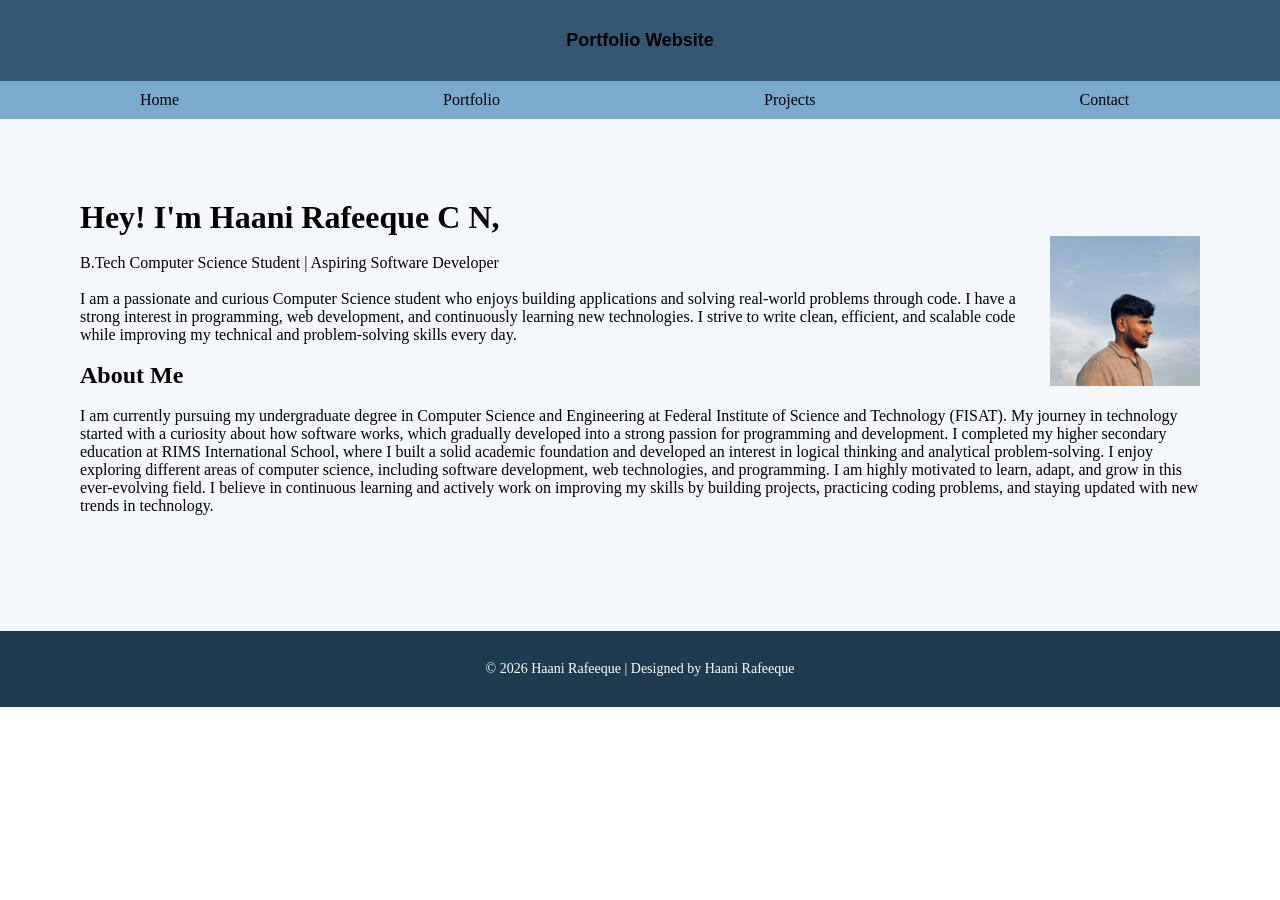
<file: index.html>
<!DOCTYPE html>
    <html lang="en">
    <head>
        <meta charset="UTF-8">
        <meta name="viewport" content="width=device-width, initial-scale=1.0">
        <title>Document</title>
        <link rel="stylesheet" href="styles.css">
    </head>
    <body>
        <div id="head">
            <header><b>Portfolio Website</b></header>
        </div>
        <div id="n">
            <nav>
                <a href="index.html" class="a">Home</a>
                <a href="portfolio.html" class="a"> Portfolio</a>
                <a href="projects.html" class="a">Projects</a>  
                <a href="\miniproj\contact.html" class="a">Contact</a>
            </nav>   
        </div>
        <div id="b">
            <h1>Hey! I'm Haani Rafeeque C N,</h3>
            <img src="1.jpg" alt="" id="I"> <br>
            <p>B.Tech Computer Science Student | Aspiring Software Developer <br><br>

    I am a passionate and curious Computer Science student who enjoys building applications and solving real-world problems through code. I have a strong interest in programming, web development, and  continuously learning new technologies.

    I strive to write clean, efficient, and scalable code while improving my technical and problem-solving skills every day. </p><br>
            
            <p></p>
            <h2>About Me</h2> <br>
            <p>I am currently pursuing my undergraduate degree in Computer Science and Engineering at Federal Institute of Science and Technology (FISAT). My journey in technology started with a curiosity about how software works, which gradually developed into a strong passion for programming and development.

    I completed my higher secondary education at RIMS International School, where I built a solid academic foundation and developed an interest in logical thinking and analytical problem-solving.

    I enjoy exploring different areas of computer science, including software development, web technologies, and programming. I am highly motivated to learn, adapt, and grow in this ever-evolving field.

    I believe in continuous learning and actively work on improving my skills by building projects, practicing coding problems, and staying updated with new trends in technology.</p> <br><br>
       
            
    </div>
        <div id="f"><footer>
            <footer>
    <p>© 2026 Haani Rafeeque | Designed by Haani Rafeeque</p>
</footer>
        </footer></div>
    </body>
    </html>
</file>
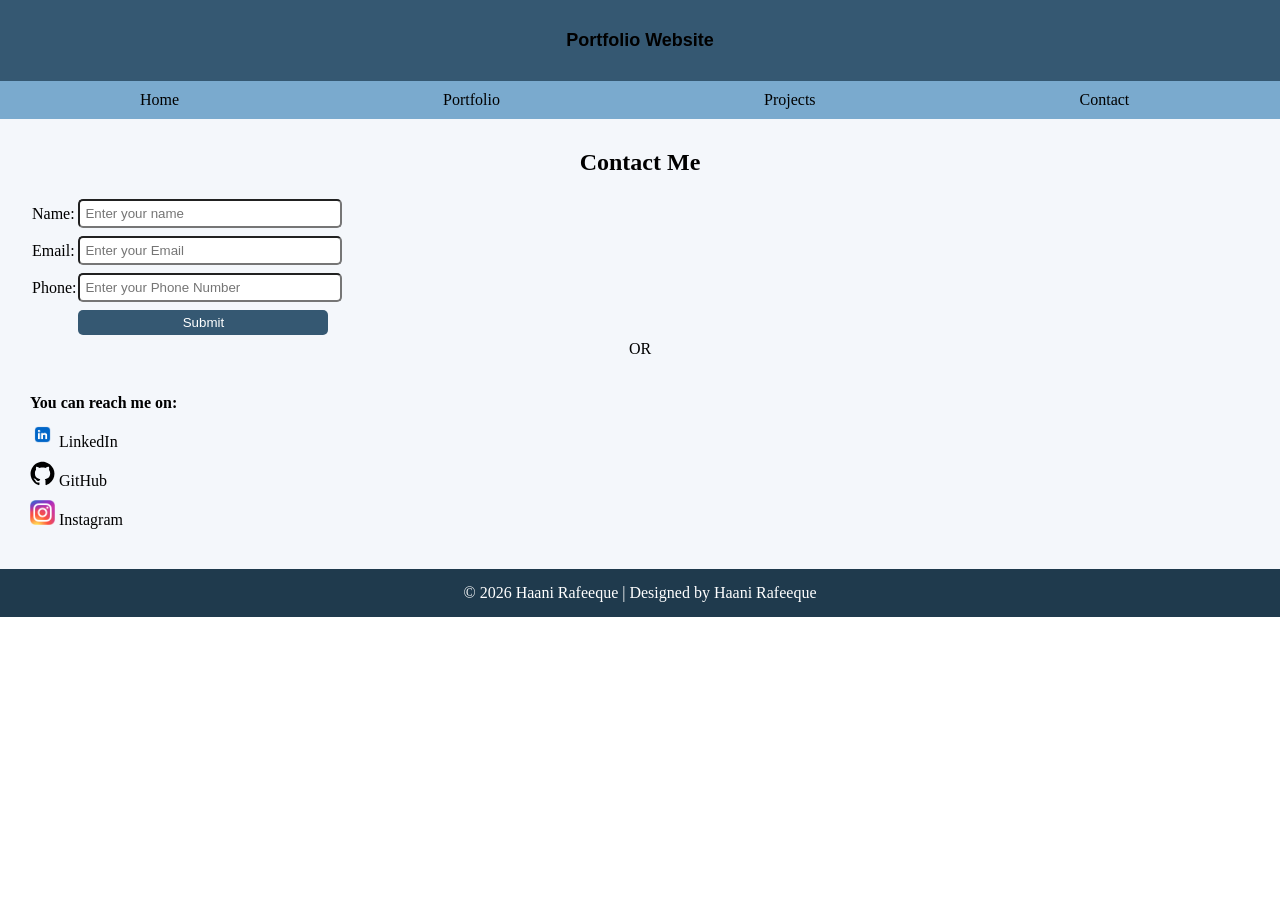
<file: contact.html>
<!DOCTYPE html>
    <html lang="en">
    <head>
        <meta charset="UTF-8">
        <meta name="viewport" content="width=device-width, initial-scale=1.0">
        <title>Document</title>
        <link rel="stylesheet" href="contact.css">
    </head>
    <body>
        <div id="head">
            <header><b>Portfolio Website</b></header>
        </div>
        <div id="n">
            <nav>
                <a href="index.html" class="a">Home</a>
                <a href="portfolio.html" class="a"> Portfolio</a>
                <a href="projects.html" class="a">Projects</a>  
                <a href="contact.html" class="a">Contact</a>
            </nav>  
        </div>
    
   <div class="b">

    <div class="container">

    <center><h2>Contact Me</h2> <br></center>

   <form onsubmit="return validateForm()">
    <table align="center" cellpadding="10">

        <tr>
            <td>Name:</td>
            <td><input type="text" id="name" placeholder="Enter your name"></td>
        </tr>

        <tr>
            <td>Email:</td>
            <td><input type="text" id="email" placeholder="Enter your Email"></td>
        </tr>

        <tr>
            <td>Phone:</td>
            <td><input type="text" id="phone" placeholder="Enter your Phone Number"></td>
        </tr>

        <tr>
            <td></td>
            <td><input type="submit" value="Submit"></td>
        </tr>

    </table>
</form>

    <center><p>OR</p> <br></center> <br>

    <p><b>You can reach me on:</b></p>

    <div class="socials">
        <a href="https://www.linkedin.com/in/haanirafeeque" target="_blank">
            <img src="2.webp"> LinkedIn
        </a>

        <a href="https://github.com/haanirafeeque" target="_blank">
            <img src="GitHub_Invertocat_Logo.svg"> GitHub
        </a>

        <a href="https://instagram.com" target="_blank">
            <img src="Instagram_logo_2016.svg.webp"> Instagram
        </a>
    </div>
</div>
        <div id="f"><footer>
            <footer>
    <p>© 2026 Haani Rafeeque | Designed by Haani Rafeeque</p>
</footer>
        </footer></div>
        <script src="main.js"></script>
    </body>
    </html>
</file>
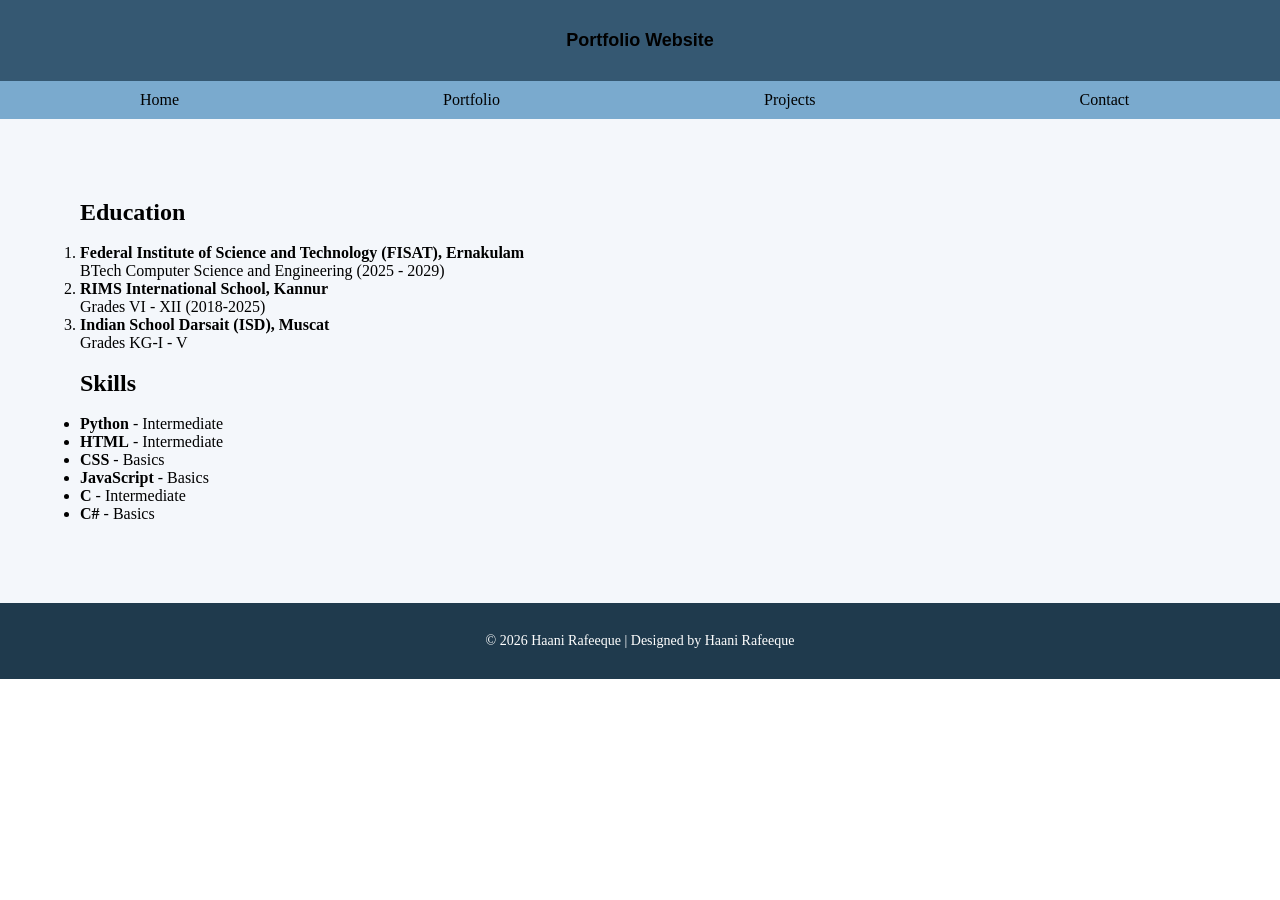
<file: portfolio.html>
<!DOCTYPE html>
    <html lang="en">
    <head>
        <meta charset="UTF-8">
        <meta name="viewport" content="width=device-width, initial-scale=1.0">
        <title>Document</title>
        <link rel="stylesheet" href="portfolio.css">
    </head>
    <body>
        <div id="head">
            <header><b>Portfolio Website</b></header>
        </div>
        <div id="n">
            <nav>
                <a href="index.html" class="a">Home</a>
                <a href="portfolio.html" class="a"> Portfolio</a>
                <a href="projects.html" class="a">Projects</a>   
                <a href="contact.html" class="a">Contact</a>
            </nav>  
        </div>

    <div id="b">

    <h2>Education</h2> <br>
    <ol>
        <li>
            <b>Federal Institute of Science and Technology (FISAT), Ernakulam</b><br>
            BTech Computer Science and Engineering (2025 - 2029)
        </li>
        <li>
            <b>RIMS International School, Kannur</b><br>
            Grades VI - XII (2018-2025)
        </li>
        <li>
            <b>Indian School Darsait (ISD), Muscat</b><br>
            Grades KG-I - V
        </li>
    </ol>
    <br>
    <h2>Skills</h2> <br>
    <ul>
        <li><b>Python</b> - Intermediate</li>
        <li><b>HTML</b> - Intermediate</li>
        <li><b>CSS</b> - Basics</li>
        <li><b>JavaScript</b> - Basics</li>
        <li><b>C</b> - Intermediate</li>
        <li><b>C#</b> - Basics</li>
    </ul>

</div>
        <div id="f"><footer>
            <footer>
    <p>© 2026 Haani Rafeeque | Designed by Haani Rafeeque</p>
</footer>
        </footer></div>
    </body>
    </html>
</file>
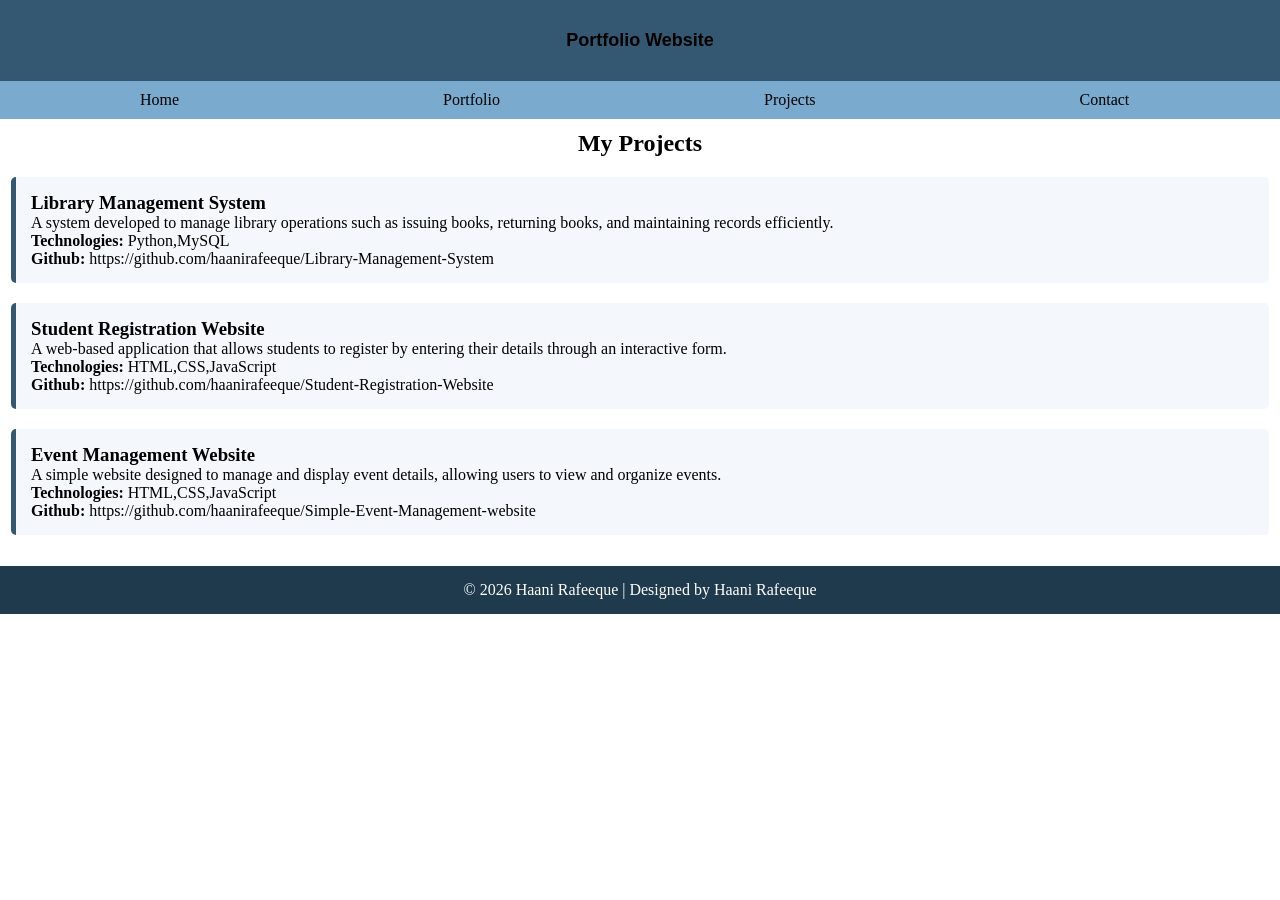
<file: projects.html>
<!DOCTYPE html>
    <html lang="en">
    <head>
        <meta charset="UTF-8">
        <meta name="viewport" content="width=device-width, initial-scale=1.0">
        <title>Document</title>
        <link rel="stylesheet" href="projects.css">
    </head>
    <body>
        <div id="head">
            <header><b>Portfolio Website</b></header>
        </div>
        <div id="n">
            <nav>
                <a href="index.html" class="a">Home</a>
                <a href="portfolio.html" class="a"> Portfolio</a>
                <a href="projects.html" class="a">Projects</a> 
                <a href="contact.html" class="a">Contact</a>
            </nav>  
        </div>
    
   <div class="b">

    <center><h2>My Projects</h2></center>


<div class="project">
    <h3>Library Management System</h3>
    <p>
        A system developed to manage library operations such as issuing books,
        returning books, and maintaining records efficiently.
    </p>
    <p><b>Technologies:</b> Python,MySQL</p>
    <p><b>Github:</b> https://github.com/haanirafeeque/Library-Management-System</p>
</div>

<div class="project">
    <h3>Student Registration Website</h3>
    <p>
        A web-based application that allows students to register by entering
        their details through an interactive form.
    </p>
    <p><b>Technologies:</b> HTML,CSS,JavaScript</p>
    <p><b>Github:</b> https://github.com/haanirafeeque/Student-Registration-Website</p>
</div>

<div class="project">
    <h3>Event Management Website</h3>
    <p>
        A simple website designed to manage and display event details,
        allowing users to view and organize events.
    </p>
    <p><b>Technologies:</b> HTML,CSS,JavaScript</p>
    <p><b>Github: </b>https://github.com/haanirafeeque/Simple-Event-Management-website</p>
</div>
</div>
        <div id="f"><footer>
            <footer>
    <p>© 2026 Haani Rafeeque | Designed by Haani Rafeeque</p>
</footer>
        </footer></div>
    </body>
    </html>
</file>
<file: styles.css>
*{
    margin: 0px;
    padding: 0px;
}
#head{

    padding:30px;
    text-align: center;
    background-color: #355872;
    font-family:sans-serif ;
    font-size: large;
}

#n,a{
    font-style: normal;
    padding: 10px;
    text-decoration: none;
    color: black;
    background-color: #7AAACE;
}
.a{
    margin: 120px;
}

#b{
    background-color: #F4F7FB;
    padding: 80px;
}
#f{

    background-color: #1F3A4D;
    color: white;
    text-align: center;
    padding: 30px;
    font-size: 14px;

}
#I{
   float: right;
   height: 150px;
   width: 150px;

}
li{
    margin: 5px
}
</file>
<file: contact.css>
*{
    margin: 0px;
    padding: 0px;
}
#head{

    padding:30px;
    text-align: center;
    background-color: #355872;
    font-family:sans-serif ;
    font-size: large;
}



#n,.a{
    font-style: normal;
    padding: 10px;
    text-decoration: none;
    color: black;
    background-color: #7AAACE;
}
.a{
   margin: 120px;
}

.container {
    padding: 30px;
    
    background-color: #F4F7FB;
}

/* Form */
input {
    padding: 5px;
    width: 250px;
    margin: 3px 0;
    border-radius: 5px;
}

input[type="submit"] {
    background-color: #355872;
    color: white;
    border: none;
}

/* Social links */
.socials a {
    display: block;
    margin: 10px 0;
    color: black;
    text-decoration: none;
}

/* Footer */
#f {
    background-color: #1F3A4D;
    color: white;
    text-align: center;
    padding: 15px;
}
img {
    width: 25px;
    height: 25px;
}
</file>
<file: portfolio.css>
*{
    margin: 0px;
    padding: 0px;
}
#head{

    padding:30px;
    text-align: center;
    background-color: #355872;
    font-family:sans-serif ;
    font-size: large;
}

#n,a{
    font-style: normal;
    padding: 10px;
    text-decoration: none;
    color: black;
    background-color: #7AAACE;
}
.a{
   margin: 120px;
}

#b{
    background-color: #F4F7FB;
    padding: 80px;
}
#f{

    background-color: #1F3A4D;
    color: white;
    text-align: center;
    padding: 30px;
    font-size: 14px;

}
</file>
<file: projects.css>
*{
    margin: 0px;
    padding: 0px;
}
#head{
    background-color: #355872;
    text-align: center;
    padding: 30px;
    font-family:sans-serif ;
    font-size: large;
}

/* Navbar */




#n,a{
    font-style: normal;
    padding: 10px;
    text-decoration: none;
    color: black;
    background-color: #7AAACE;
}
a{
   margin: 120px;
}


.b{
    margin: 1px;
    background: white;
    padding: 10px;
    min-width: 800px;
}

/* Footer */
#f {    
    background-color: #1F3A4D;
    color: white;
    text-align: center;
    padding: 15px;
}
.project{
    background-color: #F4F7FB;
    border-left: 5px solid #355872;
    padding: 15px;
    margin: 20px 0;
    border-radius: 5px;
}
</file>
